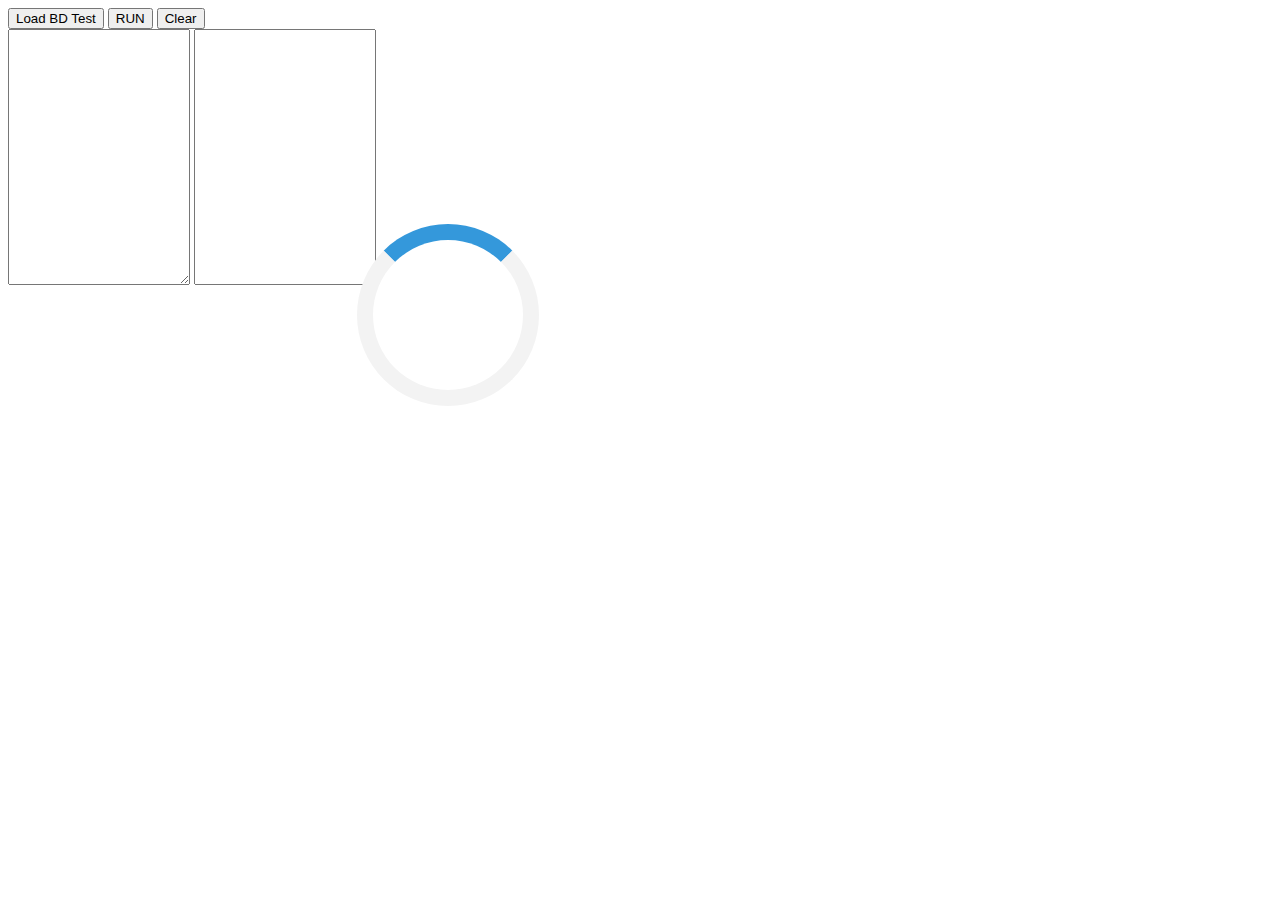
<file: index.html>
<!DOCTYPE html>
<html>

<head>
    <meta name="source sql-wasm" content="https://github.com/kripken/sql.js/">
    <meta name="mobile-web-app-capable" content="yes">
    <meta name="apple-mobile-web-app-capable" content="yes">
    <meta name="viewport" content="width=device-width, initial-scale=1, shrink-to-fit=no">

    <link rel="manifest" href="manifest.json">
    </link>
    <link rel="icon" type="image/png" sizes="512x512" href="images/icons/icon-512x512.png">
    <link rel="apple-touch-icon" type="image/png" sizes="512x512" href="images/icons/icon-512x512.png">

    <link rel="stylesheet" href="https://cdn.jsdelivr.net/npm/bootstrap@4.5.3/dist/css/bootstrap.min.css"
        integrity="sha384-TX8t27EcRE3e/ihU7zmQxVncDAy5uIKz4rEkgIXeMed4M0jlfIDPvg6uqKI2xXr2" crossorigin="anonymous">
    <link rel="stylesheet" type="text/css" href="style.css">
    </link>

    <script src="https://code.jquery.com/jquery-3.5.1.min.js"
        integrity="sha256-9/aliU8dGd2tb6OSsuzixeV4y/faTqgFtohetphbbj0=" crossorigin="anonymous"></script>
    <script src="main.js"></script>




</head>

<body>
    <div class="container">
        <div class="row">
            <!--Menu-->
            <input id="btnLoadBDTest" type="button" value="Load BD Test" />
            <input id="btnRun" type="button" value="RUN" />
            <input id="btnClear" type="button" value="Clear" />
        </div>
        <div id="loader" class="row"></div>

        <label id="lblNombreBD" class="row"></label>

        <div class="row">
            <!--los dos-->
            <div      id="tablas" class="col-12 col-sm-2"></div>
            <textarea id="txtIn " class="col-12 col-sm-5" rows="50"></textarea>
            <textarea id="txtOut" class="col-12 col-sm-5" rows="50" readonly="true" ></textarea>
        </div>
       

    </div>

</body>

</html>
</file>
<file: style.css>
ul {
    height: 0;
    transition: height;
}

.showTable {
        height: 150px;
        overflow-y:scroll;
        

}
textarea {
     height: 250px;
}





#loader {
    /*Source center https://devcode.la/tutoriales/como-centrar-un-div-con-css/  */
    border: 16px solid #f3f3f3;
    /* Light grey */
    border-top: 16px solid #3498db;
    /* Blue */
    border-radius: 50%;
    width: 150px;
    height: 150px;
    top: 35%;
    left: 35%;
    animation: spin 2s linear infinite;
    position: absolute;
    transform: translate(-50%, -50%);
    -webkit-transform: translate(-50%, -50%);
}

@keyframes spin {
    0% {
        transform: rotate(0deg);
    }
    100% {
        transform: rotate(360deg);
    }
}
</file>
